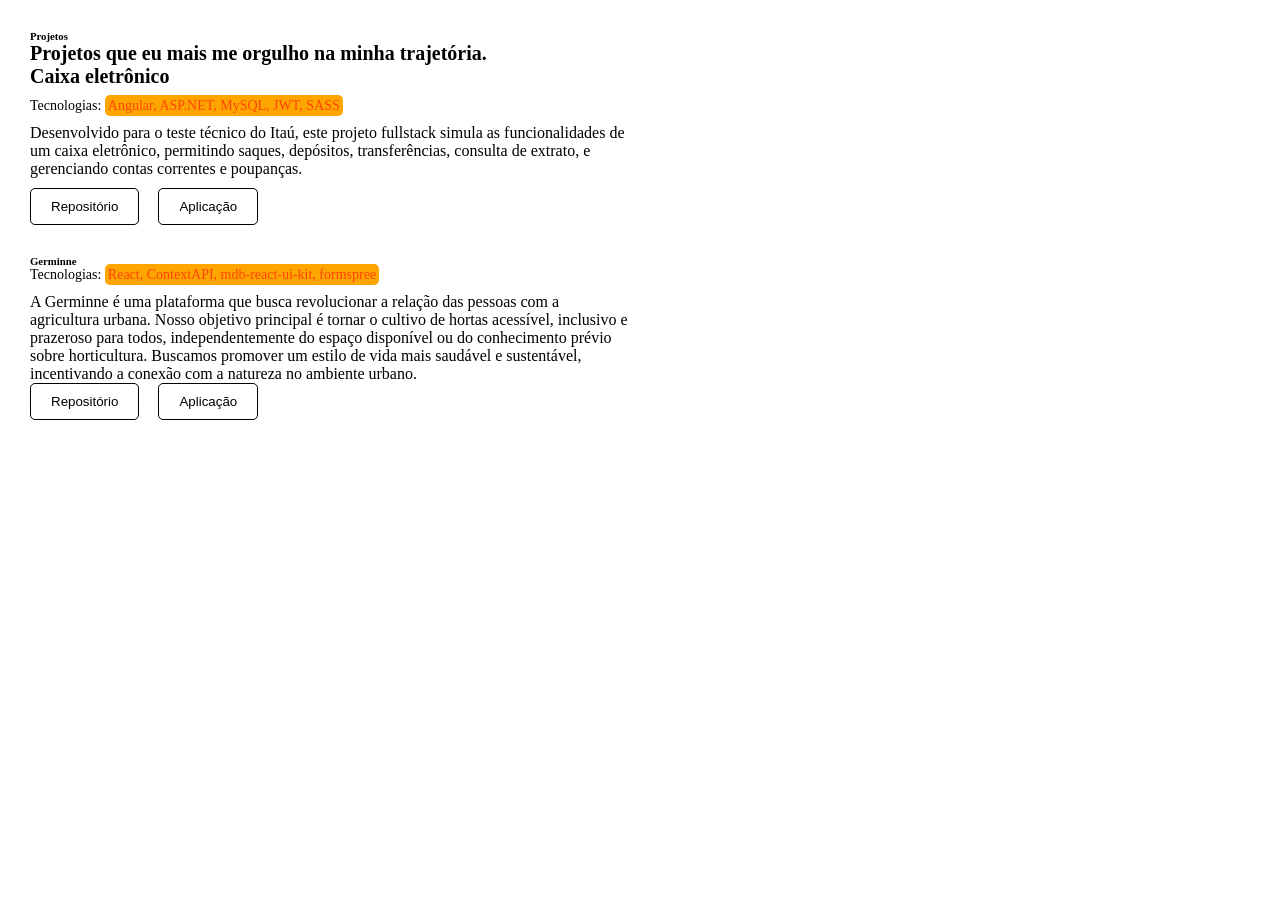
<file: exercicio-css.html>
<!DOCTYPE html>
<html lang="pt-br">

<head>
  <meta charset="UTF-8">
  <meta name="viewport" content="width=device-width, initial-scale=1.0">
  <title>Document</title>
  <link rel="stylesheet" href="./exercicio.css">
</head>

<body>
  <div id="caixa-projetos">
    <h6 id="caixa-titulo">Projetos</h6>
    <h5>Projetos que eu mais me orgulho na minha trajetória.</h5>

    <div class="card-projetos">
      <h6 class="titulo-projeto">Caixa eletrônico</h6>
      <p class="tecnologias-projeto">Tecnologias: <span>Angular, ASP.NET, MySQL, JWT, SASS</span></p>
      <p class="texto-projeto">Desenvolvido para o teste técnico do Itaú, este projeto fullstack simula as funcionalidades de um caixa
        eletrônico, permitindo saques, depósitos, transferências, consulta de extrato, e gerenciando contas correntes e
        poupanças.</p>
      <div class="caixas-botoes">
        <button>Repositório</button>
        <button>Aplicação</button>
      </div>
    </div>

    <div>
      <h6>Germinne</h6>
      <p class="tecnologias-projeto">Tecnologias: <span>React, ContextAPI, mdb-react-ui-kit, formspree </span></p>
      <p>A Germinne é uma plataforma que busca revolucionar a relação das pessoas com a agricultura urbana. Nosso
        objetivo principal é tornar o cultivo de hortas acessível, inclusivo e prazeroso para todos, independentemente
        do espaço disponível ou do conhecimento prévio sobre horticultura. Buscamos promover um estilo de vida mais
        saudável e sustentável, incentivando a conexão com a natureza no ambiente urbano.</p>
      <div class="caixas-botoes">
        <button>Repositório</button>
        <button>Aplicação</button>
      </div>
    </div>
  </div>
</body>
</file>
<file: exercicio.css>
* {
    padding: 0;
    margin: 0;
}


#caixa-tituto {
    font-weight: normal;
    margin-bottom: 20px;
}

h5 {
    font-size: 20px;
}

#caixa-projetos {
    width: 600px;
    margin: 30px;
    margin-bottom: 20px;
}

.titulo-projeto {
    font-size: 20px;
    font-weight: bold;
    margin-bottom: 10px;
}

.tecnologias-projeto {
    margin-bottom: 10px;
    font-size: 14px;
}

.tecnologias-projeto span {
    color: orangered;
    background-color: orange;
    padding: 3px;
    border-radius: 5px;
}

.texto-projeto {
    margin-bottom: 10px;
}

.caixas-botoes button {
    border: none;
    padding: 10px 20px;
    border-radius: 5px;
    background-color: white;
    border: 0.5px solid black;
    margin-right: 15px;
}

.card-projetos {
    margin-bottom: 30px;
}
</file>
